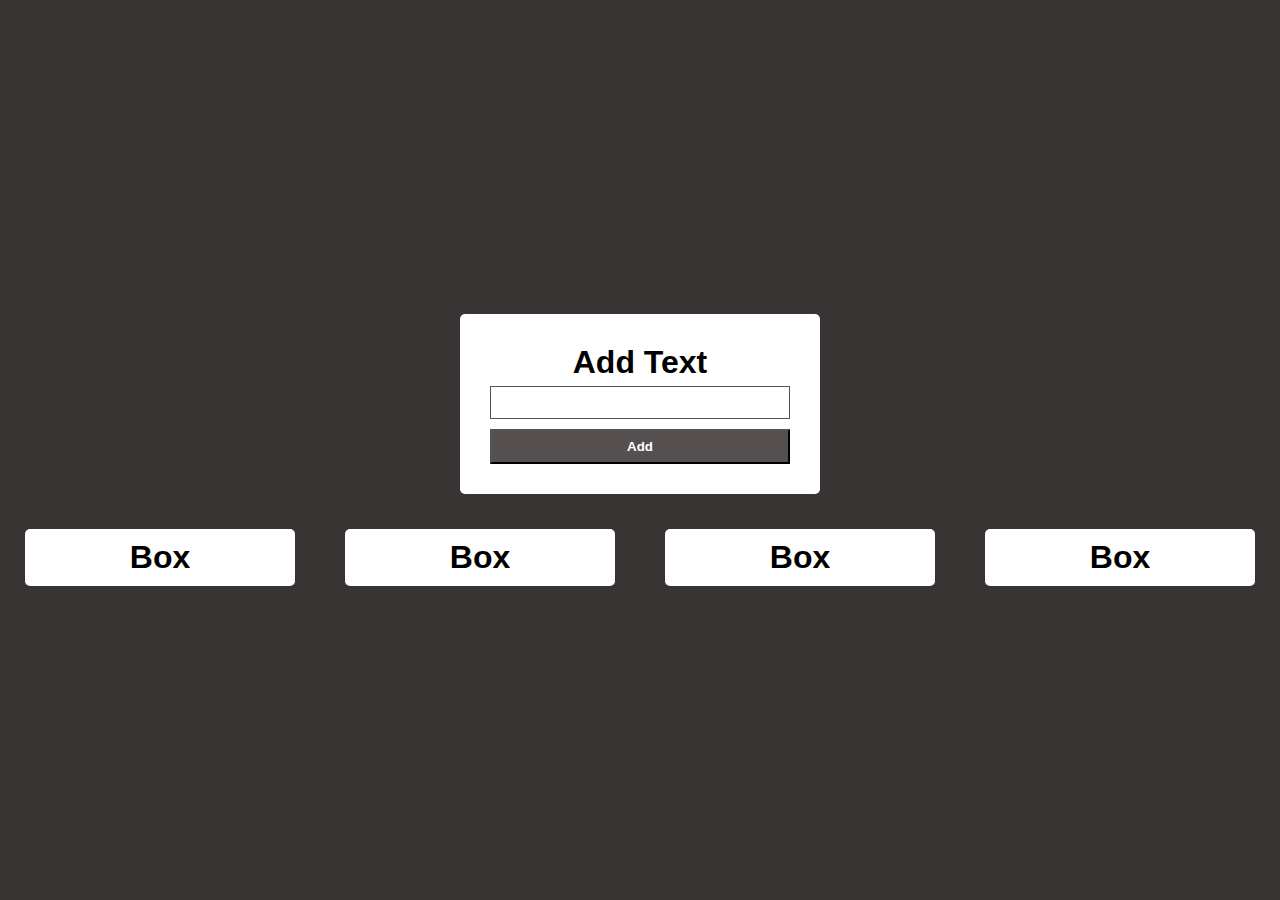
<file: index.html>
﻿<!DOCTYPE html>

<html lang="en" xmlns="http://www.w3.org/1999/xhtml">
<head>
    <meta charset="utf-8" />
    <link rel="stylesheet" href="styl.css"/>
    <title></title>
</head>
<body>
    <div class="main-text">
        <h1>Add Text</h1>
        <div class="input-div">
            <input type="text" id="inp"/>
            <button id="btn">Add</button>
        </div>
    </div>
    <div class="mini-boxes">
        <div class="box">
            <h1>Box</h1>
        </div>
        <div class="box">
            <h1>Box</h1>
        </div>
        <div class="box">
            <h1>Box</h1>
        </div>
        <div class="box">
            <h1>Box</h1>
        </div>
    </div>
    <script src="script.js"></script>
</body>
</html>
</file>
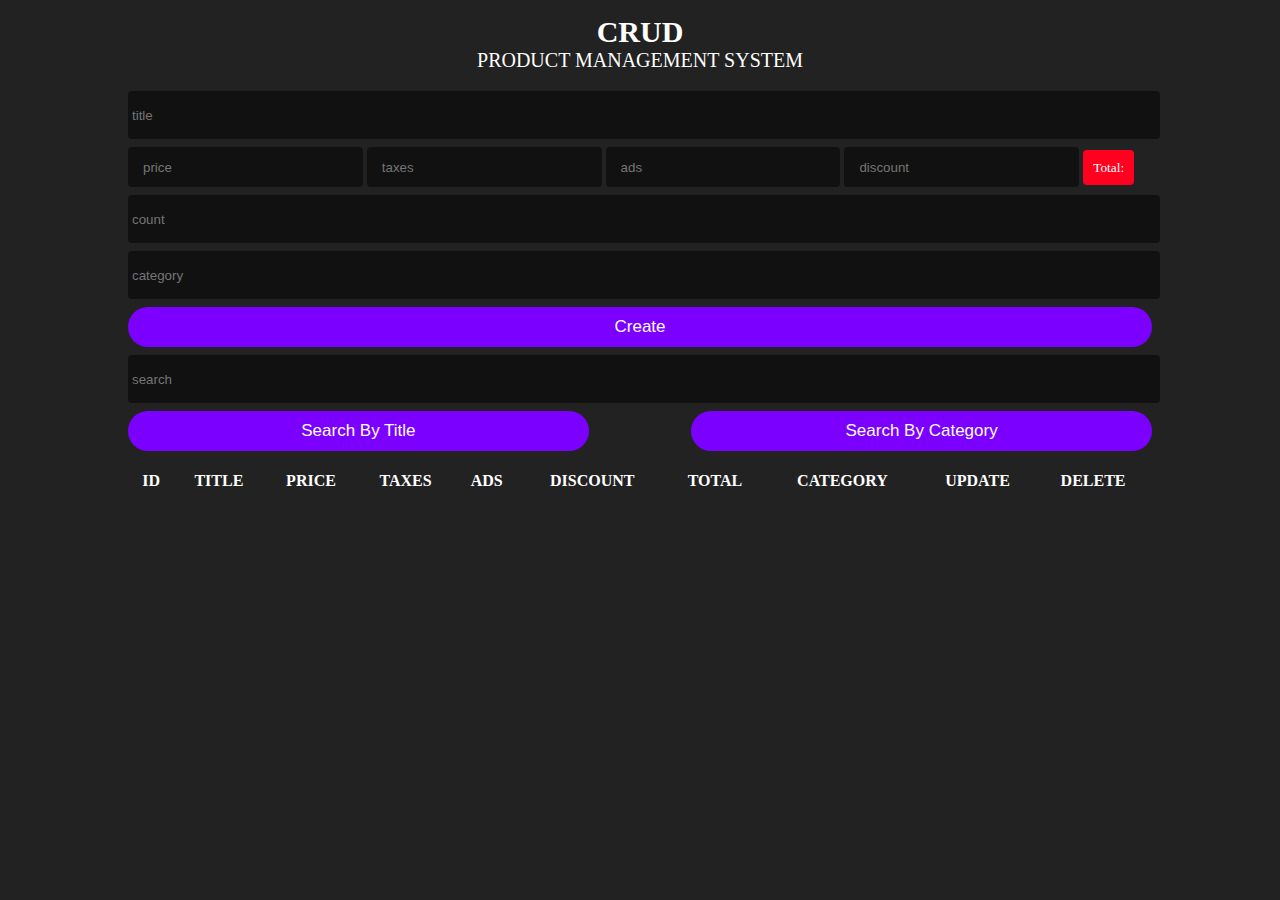
<file: CRUDS/HTMLPage1.html>
﻿<!DOCTYPE html>

<html lang="en" xmlns="http://www.w3.org/1999/xhtml">
<head>
    <meta charset="utf-8" />
    <title>CRUDS</title>
    <link rel="stylesheet" href="StyleSheet1.css"/>
</head>
<body>
    <div class="crud">
        <div class="head">
            <h2>crud</h2>
            <p>product management system</p>
        </div>


        <div class="inputs">
            <input type="text" id="title" placeholder="title" />
            <div class="price">
                <input type="number" id="price" placeholder="price" onkeyup="get_total()"/>
                <input type="number" id="taxes" placeholder="taxes" onkeyup="get_total()"/>
                <input type="number" id="ads" placeholder="ads" onkeyup="get_total()"/>
                <input type="number" id="discount" placeholder="discount" onkeyup="get_total()"/>
                <small id ="total"></small>
            </div>
            <input type="number" id="count" placeholder="count" />
            <input type="text" id="category" placeholder="category" />
            <button id="submit">Create</button>
        </div>


        <div class="outputs">
            <div class="searchblock">
                <input type="text" id="search" placeholder="search" onkeyup="searchdata(this.value)" />
                <div class="btnsearch">
                    <button id="searchtitle" onclick="getsearchmood(this.id)"> Search By Title</button>
                    <button id="searchcategory" onclick="getsearchmood(this.id)"> Search By Category</button>
                </div>   
            </div>
            <div id="deleteall">Delete all</div>
            <table>
                <tr>
                    <th>id</th>
                    <th>title</th>
                    <th>price</th>
                    <th>taxes</th>
                    <th>ads</th>
                    <th>discount</th>
                    <th>total</th>
                    <th>category</th>
                    <th>update</th>
                    <th>delete</th>
                </tr>
                <tbody id="tbody">
                </tbody>
            </table>
        </div>

    </div>



    <script src="Script1.js"></script>
</body>
</html>
</file>
<file: styl.css>
﻿:root {
    --main-color: #564f4f;
}
*{
    margin:0;
    padding:0;
    font-family:sans-serif;
}
body {
    background-color:#393434;
    display:flex;
    flex-direction:column;
    justify-content:center;
    align-items:center;
    height:100vh;
}

.main-text {
    padding: 30px ;
    width:300px;
    margin-bottom: 35px;
    background-color: white;
    border-radius: 5px;
    text-align: center;
}
    .main-text .input-div {
        display: flex;
        flex-direction: column;
        width: 100%;
    }
        .main-text .input-div input {
            border: 1px solid var(--main-color);
            margin: 5px 0;
            outline: none;
            padding: 8px 20px;
        }
            .main-text .input-div input:focus {
                outline:2px solid var(--main-color);
            }
        .main-text .input-div button {
            text-align: center;
            margin-top: 5px;
            padding: 8px 20px;
            background-color: var(--main-color);
            color:white;
            font-weight:bold;
            cursor:pointer;
            transition:0.3s;
        }
        .main-text .input-div button:hover {
            transform:scale(1.1);
        }
.mini-boxes {
    display: flex;
    justify-content: space-around;
    width: 100%;
    align-items:flex-start;
}
    .mini-boxes .box {
        padding: 10px;
        background-color: white;
        border-radius: 5px;
        width:250px;
        text-align:center;
    }
        .mini-boxes .box .item{
            padding:5px 10px;
            margin:5px;
            background-color:var(--main-color);
            color:white;
            cursor:move;
        }
</file>
<file: CRUDS/StyleSheet1.css>
﻿/*Common section*/
* {
    margin: 0;
    padding: 0;
}
body {
    background: #222;
    color: white;
}
.crud {
    margin: auto;
    width: 80%;
    font-family : 'Segoe UI Symbol';
}

/*Head section*/
.head {
    text-align : center ;
    text-transform : uppercase;
    margin: 15px 0;
    font-size : 20px;
}

/*Inputs section*/
input {
    width : 100%;
    height : 40px;
    outline : none;
    border : none;
    margin : 4px 0;
    padding : 4px;
    border-radius : 4px;
    background : #111;
    color : white;
}
    input:focus {
        background : #000;
        transform : scale(1.1);/*To scale the input when focus on it */
    }

.price input {
    width: 20%;
    padding :0px 15px;
}
#total {
    background : #ff001f;
    padding : 10px;
    border-radius : 4px ;
}
    #total:before {
        content :'Total: ';
    }
button {
    width: 100%;
    height: 40px;
    background: #7b00ff;
    cursor: pointer;
    transition: 0.5s;
    color: #fff;
    font-size: 17px;
    border: none;
    border-radius: 20px;
    margin: 4px 0;
}
    button:hover {
        background :#b900ff;
        letter-spacing : 1px;
    }
#deleteall {
    margin : 5px 0px ;
}
/*Outputs section*/
.btnsearch {
    display: flex;
    justify-content: space-between;
}
    .btnsearch button {
    width : 45%;
    }
table {
    width :100%;
    text-align :center;
    margin : 10px 0;
}
    table th {
        text-transform: uppercase;
    }
th, td {
    padding :5px;
}
</file>
